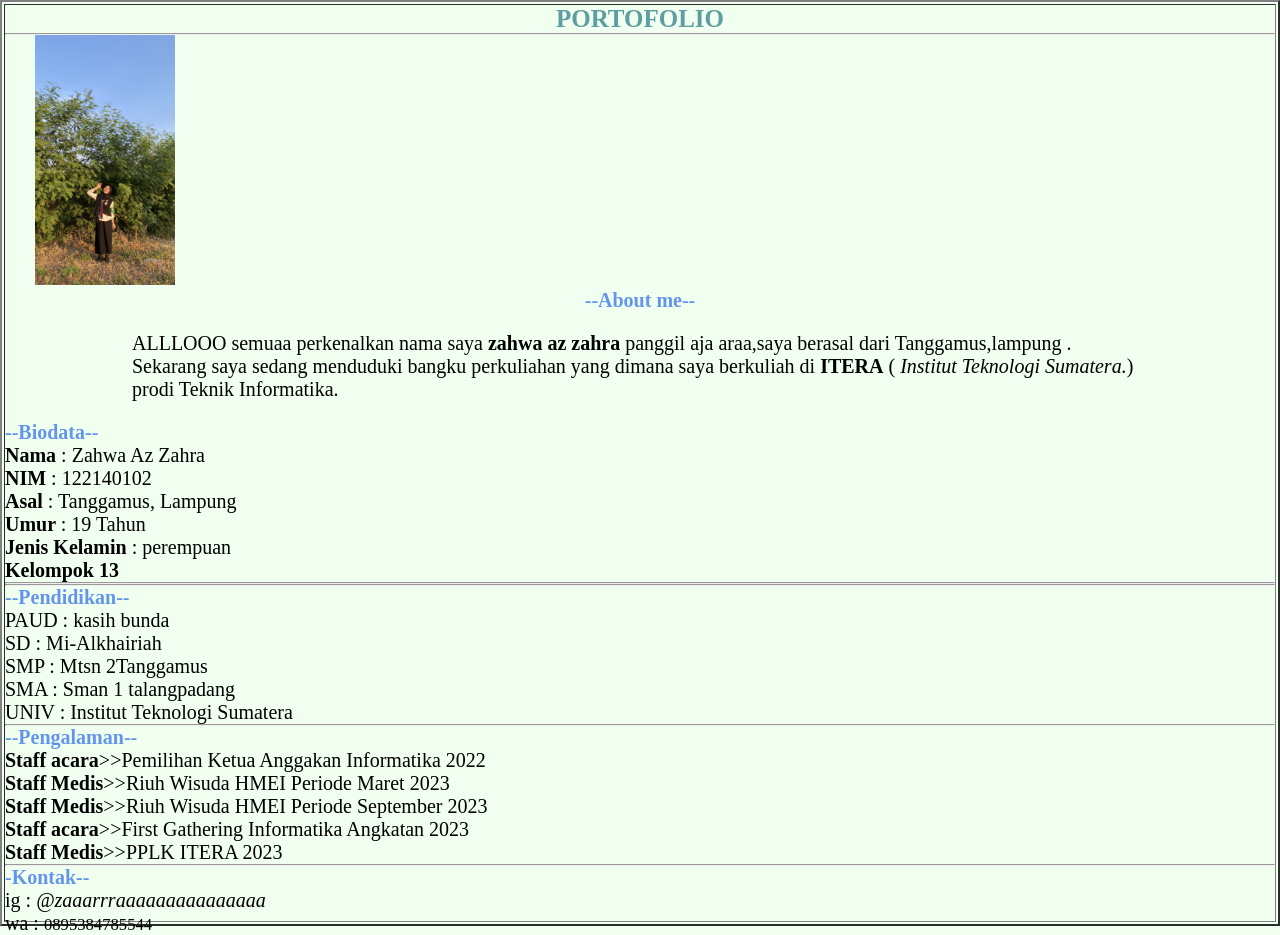
<file: index.html>
<!DOCTYPE html>
<html lang="en">
<head>
    <meta charset="UTF-8">
    <meta name="viewport" content="width=device-width, initial-scale=1.0"> 
    <link rel="stylesheet" href="style.css">
    <title>Zahwa Az Zahra</title>
</head>
<body>

    <table border="2">
        <tr>
            <td>
                <h1><center><b>PORTOFOLIO</b></center></h1>
                <hr>             
                <img class= "gambar" src="portofolio.jpeg" width="200"  alt="portofolio">

                <h2 class="me"><b>--About me--</b></h2>
                <p class="about"> ALLLOOO semuaa perkenalkan nama saya <b>zahwa az zahra</b> panggil aja araa,saya berasal dari Tanggamus,lampung
                . Sekarang saya sedang menduduki bangku perkuliahan yang dimana saya berkuliah di <b>ITERA</b> ( <i>Institut Teknologi Sumatera.</i>)
                 prodi Teknik Informatika.</p>
                
                 <div class="container">
                    <h2><b>--Biodata--</b></h2>
                    <p><b>Nama  </b>         :  Zahwa Az Zahra</p>
                    <p><b>NIM </b>           :  122140102</p>
                    <p><b>Asal</b>           :  Tanggamus, Lampung</p>
                    <p><b>Umur  </b>         :  19 Tahun</p>
                    <p><b>Jenis Kelamin </b> :  perempuan</p>
                    <p ><b>Kelompok 13</b></p>
                    <hr>
                    
                    <hr>
                    <h2 class="pendidikan"><b>--Pendidikan--</b></h2>
                    <ul>
                        <li>PAUD : kasih bunda</li>
                        <li>SD   : Mi-Alkhairiah</li>
                        <li>SMP  : Mtsn 2Tanggamus</li>
                        <li>SMA  : Sman 1 talangpadang</li>
                        <li>UNIV : Institut Teknologi Sumatera</li>
    
                    </ul>
                    <hr>
                    <h2><b>--Pengalaman--</b></h2>
                    <ol>
                        <li><b>Staff acara</b>>>Pemilihan Ketua Anggakan Informatika 2022</li>
                        <li><b>Staff Medis</b>>>Riuh Wisuda HMEI Periode Maret 2023</li>
                        <li><b>Staff Medis</b>>>Riuh Wisuda HMEI Periode September 2023</li>
                        <li><b>Staff acara</b>>>First Gathering Informatika Angkatan 2023</li>
                        <li><b>Staff Medis</b>>>PPLK ITERA 2023</li>
                    </ol>
                    <hr>
                    <h2><b>-Kontak--</b></h2>
                    <ul>
                        <li>ig    : <i>@zaaarrraaaaaaaaaaaaaaa</i></li>
                        <li>wa    : <small>0895384785544</small></li>
                    </ul>  
                 </div>
            </td>
        </tr>
    </table>
</body>
</html>
</file>
<file: style.css>
*{
    margin: 0;
    padding: 0;
}
h1 {
    color: cadetblue;
    font-size: 25px;
    margin: 20 0;
    transition: 0,5s;
    cursor: default;
}
h1:hover{
    color: coral;
    transition: 0,5s;
}

h2 {
    color: cornflowerblue;
    font-size: 20px;
    justify-content: left;
    transition: 0,5s;
    cursor: default;
    text-align: left;
}
h2:hover{
    color: coral;
    transition: 0,5s;

}
.pendidikan{
    color:cornflowerblue;
    justify-content: space-around;
    
}
body{
    background-color: honeydew;
    justify-content: space-around;
}
.gambar{
    margin-top: 35;
    margin-bottom: 20;
    width: 200px;
    display: inline-flex;
    size: 100px;
    object-fit: scale-down;
    height: 250px;
}
.about{
    font-size: 20px;
    text-align: left;
    padding: 20px 10%;
    width: fill;
    text-align: left;
}
 .container{
    height: 500px;
    display: flex;
    flex-direction: column;
    justify-content: space-around;
    font-size: 20px;
 }
.me {
    text-align: center;
}
</file>
